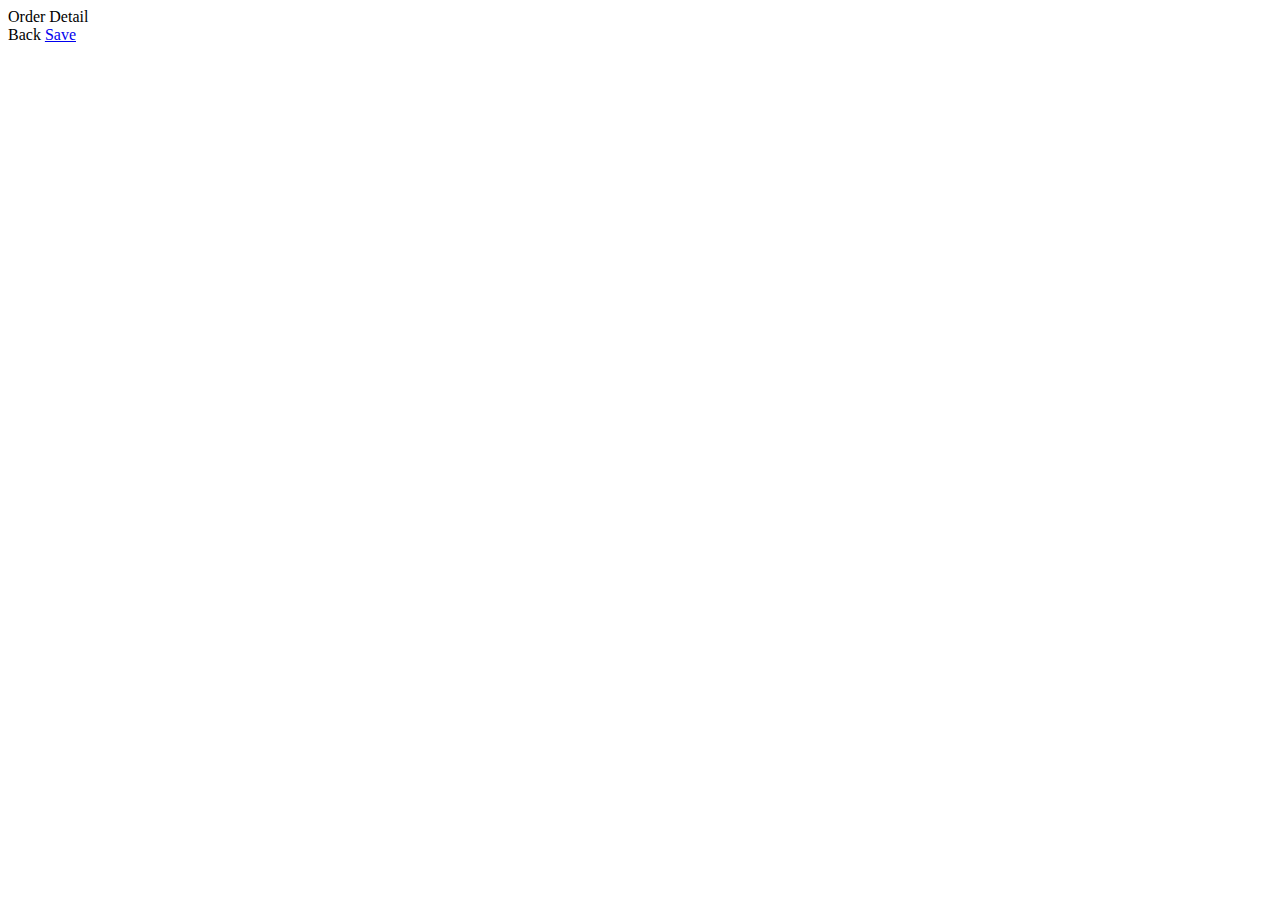
<file: Order Placer/Order/ordermanagement.html>
<!DOCTYPE html>

<html>
    <head>
        <title></title>
    </head>
    <body>
        <div id="tabstrip-home" data-role="view" data-title="Order Detail" data-before-show="cleanview">
            <div>
                Order Detail
            </div>
        </div>
        <!--Layout-->
        <div data-role="layout" data-id="tabstrip-layout">
            <!--Header-->
            <div data-role="header">
                <div data-role="navbar">
                    <a data-role="backbutton" data-align="left" data-icon="back">Back</a>
                    <span data-role="view-title"></span>
                    <a data-role="button" data-align="right" href="../Order/order.html">Save</a>
                </div>
            </div>
        </div>
    </body>
</html>
</file>
